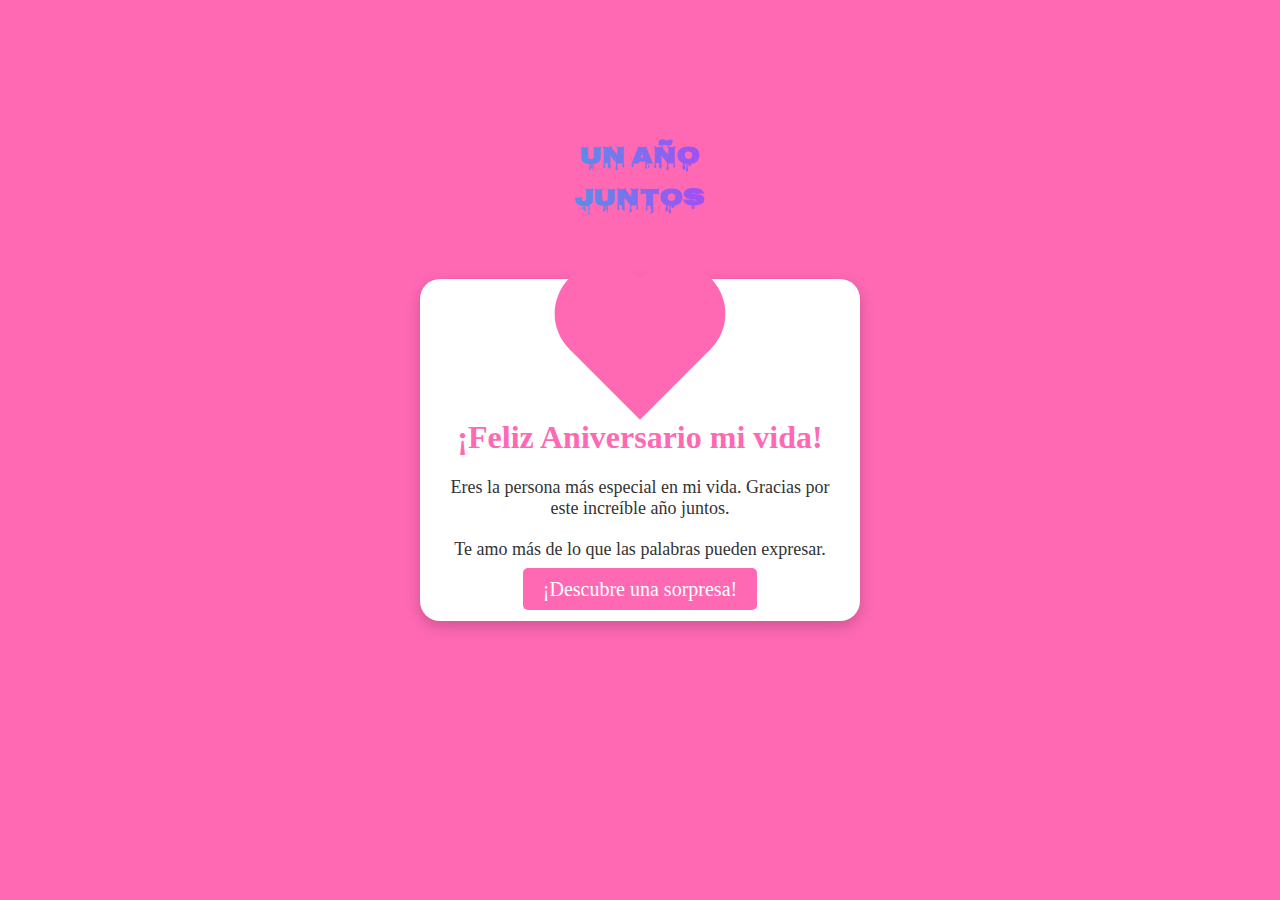
<file: index.html>
<!DOCTYPE html>
<html lang="en">
<head>
    <link rel="preconnect" href="https://fonts.googleapis.com">
<link rel="preconnect" href="https://fonts.gstatic.com" crossorigin>
<link rel="preconnect" href="https://fonts.googleapis.com">
<link rel="preconnect" href="https://fonts.gstatic.com" crossorigin>
<link href="https://fonts.googleapis.com/css2?family=Nosifer&display=swap" rel="stylesheet">
    <meta charset="UTF-8">
    <meta name="viewport" content="width=device-width, initial-scale=1.0">
    <link rel="stylesheet" href="styles.css">
    <title>Aniversario Feliz</title>
</head>
<body>
    
    <div class="card">
        
        <div class="heart"></div>
        <h1>¡Feliz Aniversario mi vida!</h1>
        <p>Eres la persona más especial en mi vida. Gracias por este increíble año juntos.</p>
        <p>Te amo más de lo que las palabras pueden expresar.</p>
        <a class="btn" href="index3.html">¡Descubre una sorpresa!</a>
        <div class="conteiner-juntos">
            <h2 class="año">UN AÑO <br>JUNTOS</h2>
    
        </div>
    </div>
   
</body>
</html>
</file>
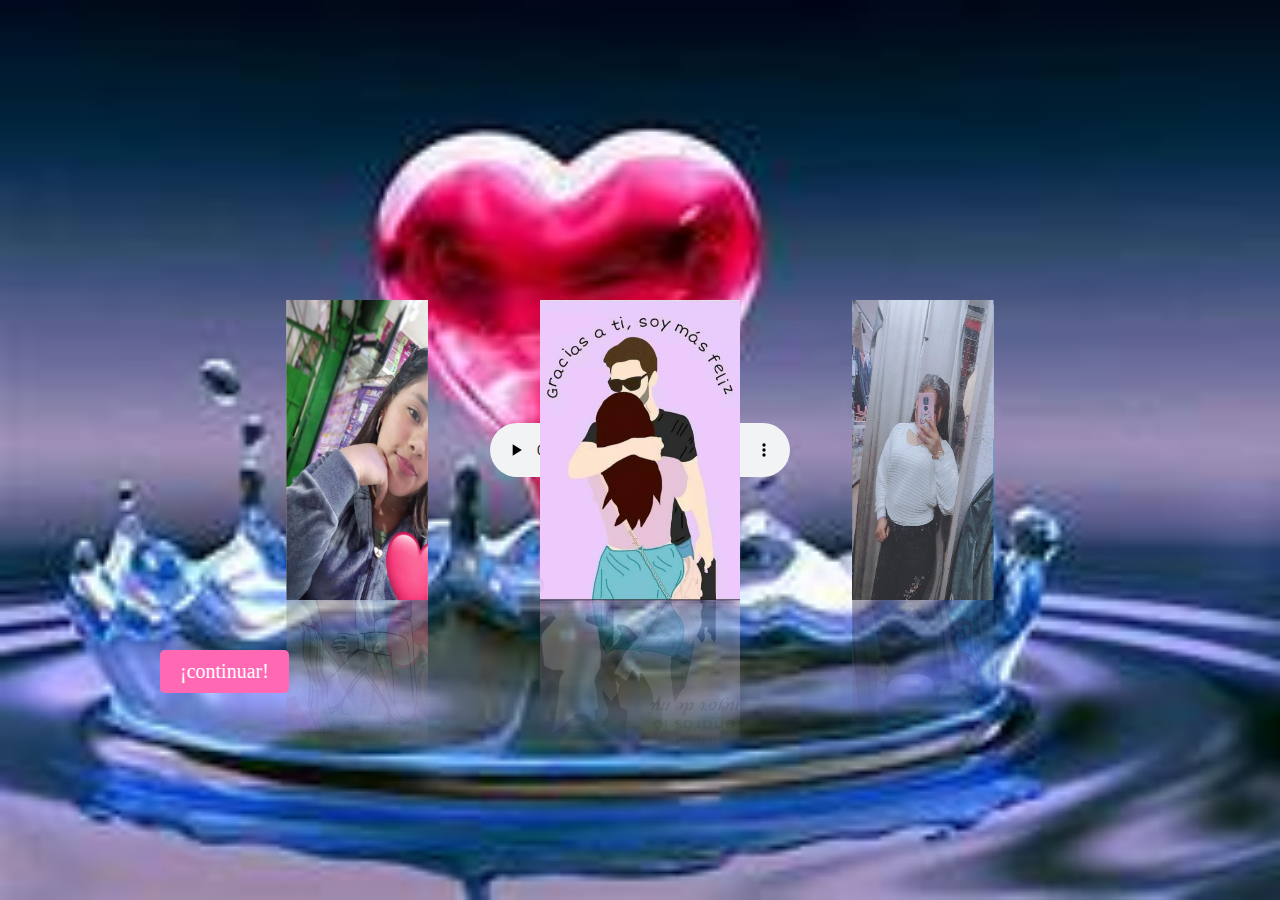
<file: index3.html>
<!DOCTYPE html>
<html lang="en">
<head>
    <link rel="stylesheet" href="img-style.css">
  
    
</head>
<body>
    <audio class="au" src="amor-au.mpeg" controls autoplay></audio>
    <div class="box">
        <span style="--i:1;"><img src="img1.jpeg" alt=""></span>
        <span style="--i:2;"><img src="img2.jpeg" alt=""></span>
        <span style="--i:3;"><img src="img3.jpeg" alt=""></span>
        <span style="--i:4;"><img src="img4.jpeg" alt=""></span>
        <span style="--i:5;"><img src="img5.jpeg" alt=""></span>
        <span style="--i:6;"><img src="img6.jpeg" alt=""></span>
        <span style="--i:7;"><img src="img7.jpeg" alt=""></span>
        <span style="--i:8;"><img src="img8.jpeg" alt=""></span>    

    </div>
    <div>
        <a class="btn" href="index2.html">¡continuar!</a>

    </div>
    
</body>
</html>
</file>
<file: styles.css>
body {
    background-color: #ff69b4;
    display: flex;
    justify-content: center;
    align-items: center;
    height: 100vh;
    margin: 0;
}

.card {
    background-color: #fff;
    border-radius: 20px;
    box-shadow: 0 5px 15px rgba(0, 0, 0, 0.2);
    text-align: center;
    padding: 20px;
    width: 400px;
    font-family: cursive;
}

.heart {
    
    background: #ff69b4;
    width: 100px;
    height: 100px;
    position: relative;
    transform: rotate(-45deg);
    margin: 0 auto;
}

.heart::before,
.heart::after {
    content: "";
    background: #ff69b4;
    width: 100px;
    height: 100px;
    border-radius: 100px;
    position: absolute;
}

.heart::before {
    left: 50px;
    top: 0;
}

.heart::after {
    left: 0;
    top: -50px;
}
.conteiner-juntos{
    height: 10%; 
    width: 35%;  
    background: transparent;
    text-align: center;
    border-radius: 25px;
    position: absolute;
    top: 18%; 
    left: 50%; 
    transform: translate(-50%, -50%); 

}
@media (max-width: 768px) {
    .conteiner-juntos {
        top: 10%; /* Ajusta el valor para pantallas más pequeñas */
    }
}
.año{
    font-family: 'Nosifer', sans-serif;
    background-image: linear-gradient(to right, #00dbde 0%, #fc00ff 100%);
    color: transparent;
    background-clip: text;
    -webkit-background-clip: text;
}   

h1 {
    color: #ff69b4;
    margin-top: 20px;
}

p {
    color: #333;
    font-size: 18px;
    margin-top: 20px;
}

.btn {
    text-decoration: none;
    background: #ff69b4;
    color: #fff;
    padding: 10px 20px;
    border: none;
    border-radius: 5px;
    font-size: 20px;
    cursor: pointer;
    transition: 0.3s;
}

.btn:hover {
    background: #ff3366;
}

.surprise {
    display: none;
    color: #ff69b4;
    font-size: 24px;
    margin-top: 20px;
    animation: fadein 4s;
}

@keyframes fadein {
    from { opacity: 0; }
    to   { opacity: 1; }
}
</file>
<file: img-style.css>
* {
    margin: 0;
    padding: 0;
    box-sizing: border-box;
}
body{
    display: flex;
    justify-content: center;
    align-items: center;
    min-height: 100vh;
    background: url(img-src.jpg);
    background-size: cover;
}
.box{
    position: relative;
    width: 200px;
    height: 300px;
    transform-style: preserve-3d;
    animation: animate 20s linear infinite;
}
@keyframes animate{
    0%{
        transform: perspective(1000px) rotateY(0deg);
    }
    100%{
        transform: perspective(1000px) rotateY(360deg);
    }
}
.box span{
    position: absolute;
    top: 0;
    left: 0;
    width: 100%;
    height: 100%;
    transform-origin: center;
    transform-style: preserve-3d;
    transform: rotateY(calc(var(--i)* 45deg)) translateZ(400px);
    -webkit-box-reflect: below 0px linear-gradient(transparent, transparent, #0004);
}
.box span img{
    position: absolute;
    top: 0;
    left: 0;
    width: 100%;
    height: 100%;
    object-fit: cover;

}
.btn {
    top: 650px;
    left: 160px;
    position: absolute;
    text-decoration: none;
    background: #ff69b4;
    color: #fff;
    padding: 10px 20px;
    border: none;
    border-radius: 5px;
    font-size: 20px;
    cursor: pointer;
    transition: 0.3s;
}

.btn:hover {
    background: #ff3366;
}

.surprise {
    display: none;
    color: #ff69b4;
    font-size: 24px;
    margin-top: 20px;
    animation: fadein 4s;
}
.au{
    top: 220;
    left: 400;
    position: absolute;
}
</file>
